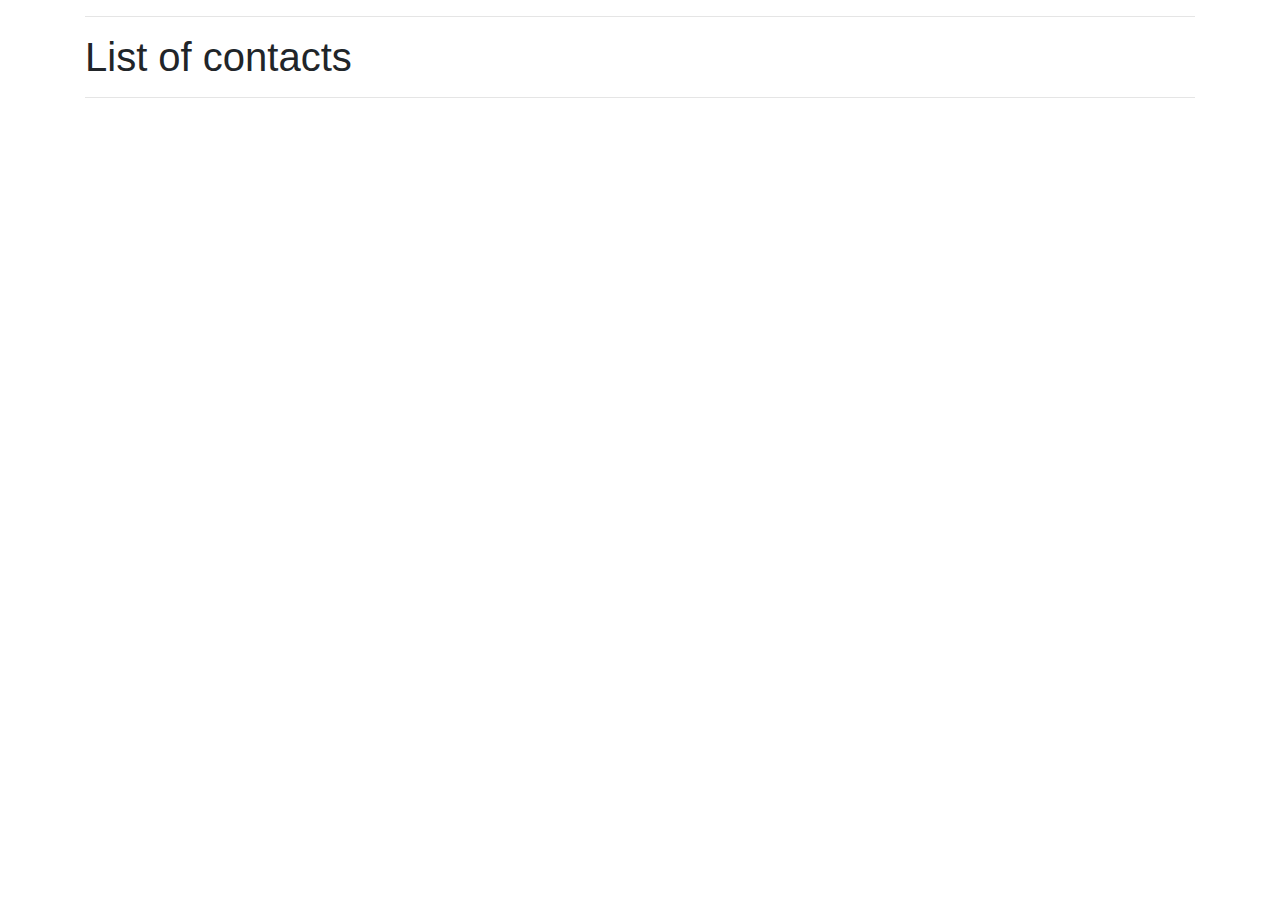
<file: index.html>
<!DOCTYPE html>
<html lang="en">

<head>
    <meta charset="UTF-8">
    <meta name="viewport" content="width=device-width, initial-scale=1.0">
    <meta http-equiv="X-UA-Compatible" content="ie=edge">
    <title>Contacts</title>

    <link rel="stylesheet" href="https://stackpath.bootstrapcdn.com/bootstrap/4.3.1/css/bootstrap.min.css">
</head>

<body>
    <div class="container">
        <hr>
        <h1>List of contacts</h1>
        <hr>

        <div>
            <div class="row" id="contacts">
            </div>
        </div>
    </div>

    <div id="editContactModal" class="modal" tabindex="-1" role="dialog">
        <div class="modal-dialog" role="document">
            <div class="modal-content">
                <div class="modal-header">
                    <h5 class="modal-title">Edit Contact information</h5>
                    <button type="button" class="close" data-dismiss="modal" aria-label="Close">
                        <span aria-hidden="true">&times;</span>
                    </button>
                </div>

                <div class="modal-body">
                        <form id="editForm" method="POST" action="http://localhost:3000/contact/">
                            <div class="form-group">
                                <label for="contact_name">Contact Name</label>
                		<input class="form-control" name="contact_name">
                            </div>
                
                            <div class="form-group">
                                <label for="contact profession">Contact Profession</label>
                		<input class="form-control" name="contact_profession">
                            </div>
                
                            <div class="form-group">
                                <label for="contact_tel_number">Contact Tel Number</label>
                		<input class="form-control" name="contact_tel_number">
                            </div>
                
                            <div class="form-group">
                                <label for="contact_mobile_number">Contact Mobile Number</label>
                		<input class="form-control" name="contact_mobile_number">
                            </div>
                
                            <button type="submit" class="btn btn-primary">Submit</button>
                        </form>
                </div>

            </div>
        </div>
    </div>

    <script src="https://code.jquery.com/jquery-3.3.1.slim.min.js" integrity="sha384-q8i/X+965DzO0rT7abK41JStQIAqVgRVzpbzo5smXKp4YfRvH+8abtTE1Pi6jizo" crossorigin="anonymous"></script>
    <script src="https://stackpath.bootstrapcdn.com/bootstrap/4.3.1/js/bootstrap.min.js"></script>

    <script src="contact-list.js"></script>
</body>

</html>
</file>
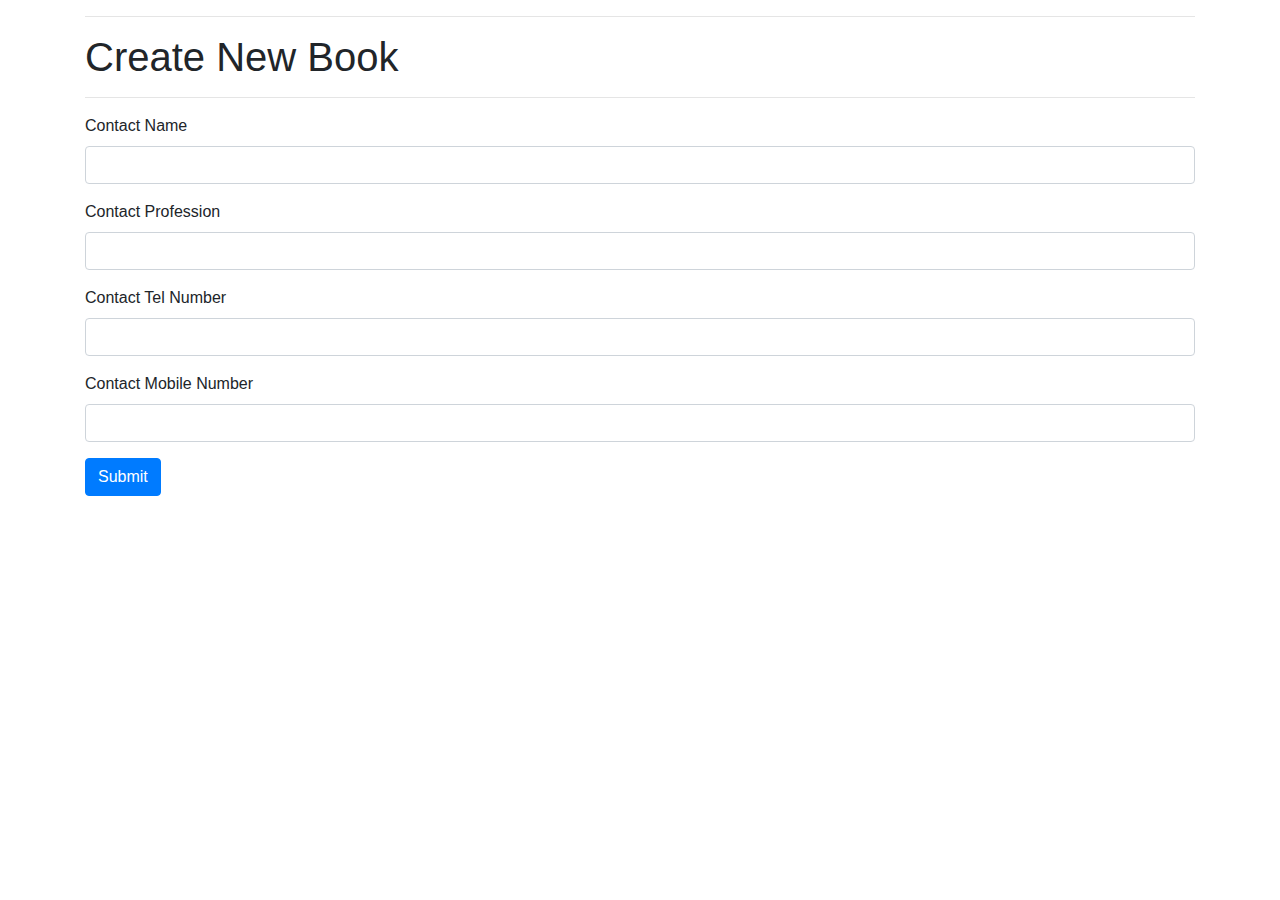
<file: contact-create.html>
<!DOCTYPE html>
<html lang="en">

<head>
    <meta charset="UTF-8">
    <meta name="viewport" content="width=device-width, initial-scale=1.0">
    <meta http-equiv="X-UA-Compatible" content="ie=edge">
    <title>Create New Book</title>

    <link rel="stylesheet" href="https://stackpath.bootstrapcdn.com/bootstrap/4.3.1/css/bootstrap.min.css">
</head>

<body>
    <div class="container">
        <hr>
        <h1>Create New Book</h1>
        <hr>

        <form action="http://localhost:3000/contact" method="POST">
            <div class="form-group">
                <label for="contact_name">Contact Name</label>
                <input class="form-control" name="contact_name">
            </div>

            <div class="form-group">
                <label for="contact profession">Contact Profession</label>
                <input class="form-control" name="contact_profession">
            </div>

            <div class="form-group">
                <label for="contact_tel_number">Contact Tel Number</label>
                <input class="form-control" name="contact_tel_number">
            </div>

            <div class="form-group">
                <label for="contact_mobile_number">Contact Mobile Number</label>
                <input class="form-control" name="contact_mobile_number">
            </div>

            <button type="submit" class="btn btn-primary">Submit</button>
        </form>
    </div>
</body>

</html>
</file>
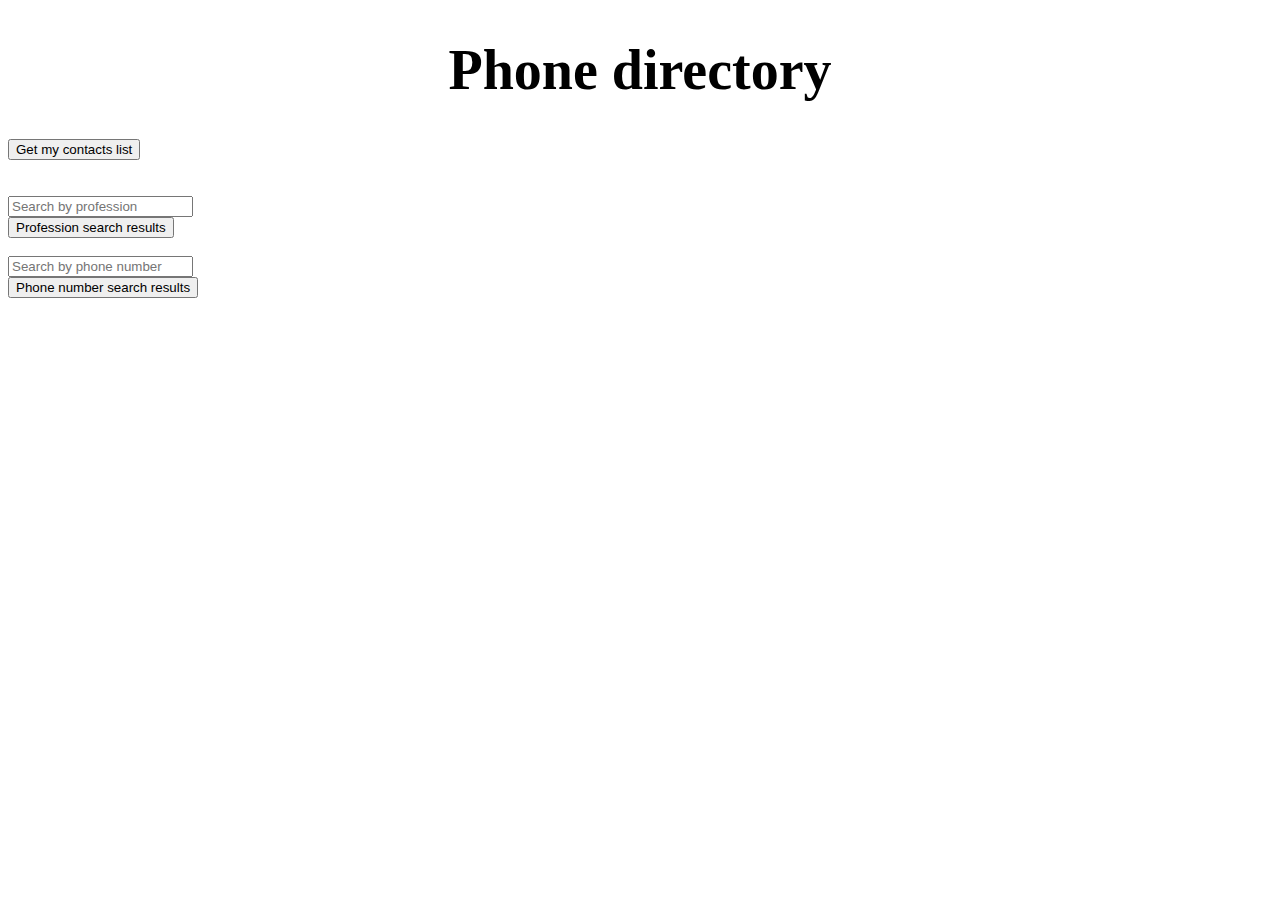
<file: loadXmlDataAjax.html>
<!DOCTYPE html>
<html>
<style>
table,th,td {
  border : 1px solid black;
  border-collapse: collapse;
  margin-left:auto;
  margin-right:auto;
}
th,td {
  padding: 5px;
}
h1{
    text-align:center;
    font-size:56px;
}

</style>
<body>

<h1>Phone directory</h1>

<button type="button" onclick="loadDoc()">Get my contacts list</button>
<br><br>
<table id="demo"></table>

<br>

<input type="text" id="searchprof" name="indicator" placeholder="Search by profession"><br>
<button onclick="searchbyprof()">Profession search results</button>
<table id="professionsearch"></table>

<br>
<input type="number" id="indicator" name="indicator" placeholder="Search by phone number"><br>
<button onclick="displaybyphone()">Phone number search results</button>
<table id="numbersearch"></table>
<label id="errormsg"></label>



<script>
 function loadDoc() {
  var xhttp = new XMLHttpRequest();
  xhttp.onreadystatechange = function() {
    if (this.readyState == 4 && this.status == 200) {
      myFunction(this);
    }
  };
  xhttp.open("GET", "CATALOG.xml", true);
  xhttp.send();
 }
 function myFunction(xml) {
  var i;
  var xmlDoc = xml.responseXML;
  var table="<tr><th>Name</th><th>Profession</th><th>Telephone Number</th><th>Mobile Number</th></tr>";
  var x = xmlDoc.getElementsByTagName("CONTACT");
  for (i = 0; i <x.length; i++) { 
    table += "<tr><td>" +
    x[i].getElementsByTagName("NAME")[0].childNodes[0].nodeValue +
    "</td><td>" +
    x[i].getElementsByTagName("PROFESSION")[0].childNodes[0].nodeValue +
    "</td><td>" +
    x[i].getElementsByTagName("TELEPHONE_NUMBER")[0].childNodes[0].nodeValue +
    "</td><td>" +
    x[i].getElementsByTagName("MOBILE_NUMBER")[0].childNodes[0].nodeValue +
    "</td></tr>";
  }
  document.getElementById("demo").innerHTML = table;
 }

 function printError(){
	document.getElementById("errormsg").innerHTML = "no results found";
 }

 function searchbyprof(){
    var xml = new XMLHttpRequest();
    var name = document.getElementById('searchprof').value;
    xml.onreadystatechange = function() {
     if (this.readyState == 4 && this.status == 200){
	var a;
	var xmlDoc = this.responseXML;
	var table="<tr><th>Name</th><th>Profession</th><th>Telephone Number</th><th>Mobile Number</th></tr>";
	var b = xmlDoc.getElementsByTagName("CONTACT");
	
	for (a=0; a < b.length; a++){
	 if(b[a].getElementsByTagName("PROFESSION")[0].childNodes[0].nodeValue === name){
	 table += "<tr><td>" +
	 b[a].getElementsByTagName("NAME")[0].childNodes[0].nodeValue +
	 "</td><td>" +
    	 b[a].getElementsByTagName("PROFESSION")[0].childNodes[0].nodeValue +
	 "</td><td>" +
    	 b[a].getElementsByTagName("TELEPHONE_NUMBER")[0].childNodes[0].nodeValue +
	 "</td><td>" +
    	 b[a].getElementsByTagName("MOBILE_NUMBER")[0].childNodes[0].nodeValue + 
	 "</td></tr>";
	 }
	}
	
	if(table == "<tr><th>Name</th><th>Profession</th><th>Telephone Number</th><th>Mobile Number</th></tr>"){
         printError();
      }
      else{
        document.getElementById("professionsearch").innerHTML = table;
      }     
  }

  };
  xml.open("GET","CATALOG.xml", true);
  xml.send();
  console.log(document.getElementById('indicator').value);
}

function displaybyphone(){

  var xml = new XMLHttpRequest();
  var name  = document.getElementById('indicator').value; 
  xml.onreadystatechange = function() {
    if (this.readyState == 4 && this.status == 200) {
        var a;
        var xmlDoc = this.responseXML;
        var table="<tr><th>Name</th><th>Profession</th><th>Telephone Number</th><th>Mobile Number</th></tr>";
        var b = xmlDoc.getElementsByTagName("CONTACT");

        for (a = 0; a <b.length; a++) { 
          if(b[a].getElementsByTagName("TELEPHONE_NUMBER")[0].childNodes[0].nodeValue === name){
            table += "<tr><td>" +
            b[a].getElementsByTagName("NAME")[0].childNodes[0].nodeValue +"</td><td>"+
            b[a].getElementsByTagName("PROFESSION")[0].childNodes[0].nodeValue +"</td><td>" + 
            b[a].getElementsByTagName("TELEPHONE_NUMBER")[0].childNodes[0].nodeValue +"</td><td>" +
            b[a].getElementsByTagName("MOBILE_NUMBER")[0].childNodes[0].nodeValue + "</td></tr>";
          } 
        }

      if(table == "<tr><th>Name</th><th>Profession</th><th>Contact Mobile Number</th><th>Telephone Number</th></tr>"){
        printError();
      }
      else{
        document.getElementById("numbersearch").innerHTML = table;
      }     
  }
  };
  xml.open("GET", "CATALOG.xml", true);
  xml.send();

  console.log(document.getElementById('indicator').value);
  
}



</script>

</body>
</html>
</file>
